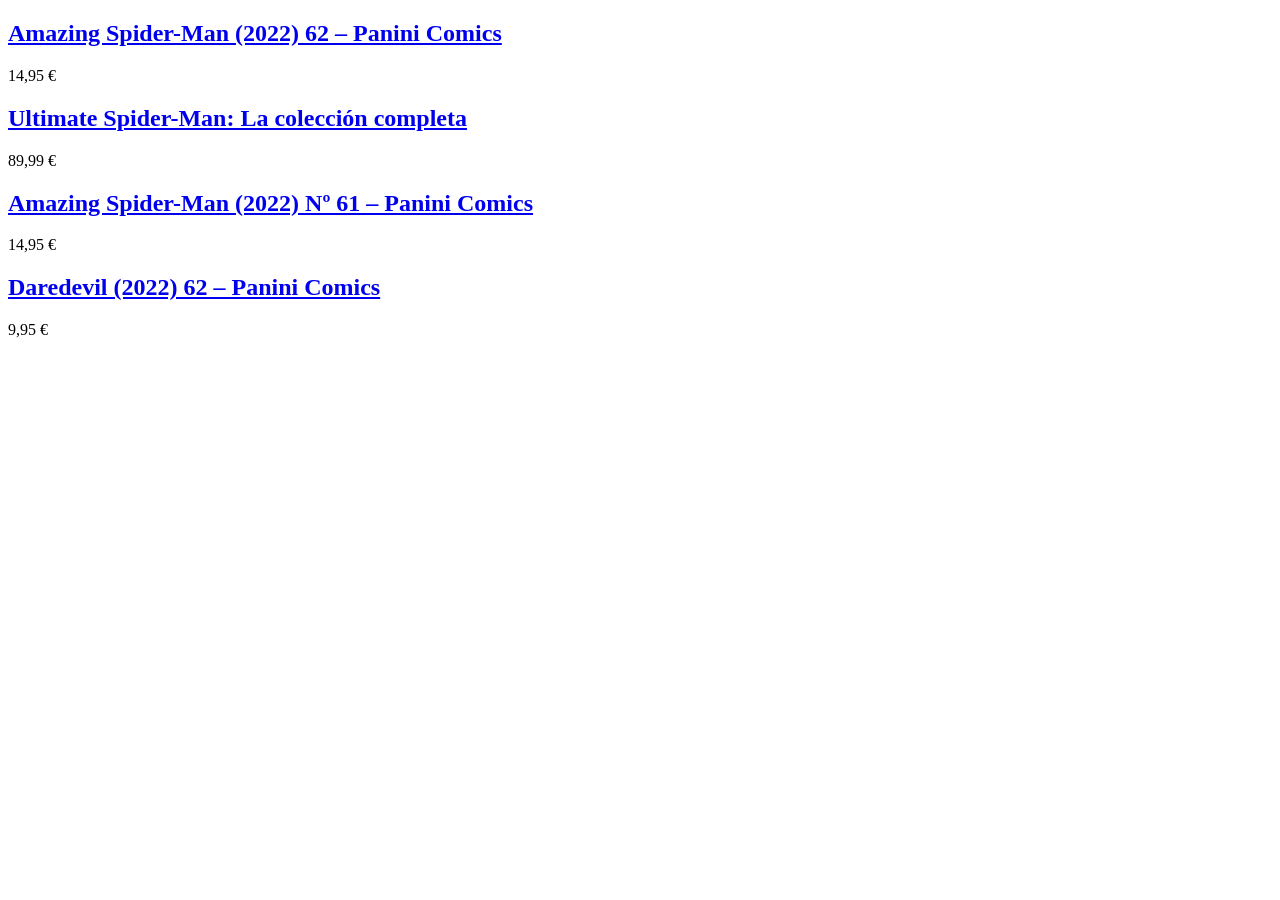
<file: tests/fixtures/amazon_search.html>
<!DOCTYPE html>
<html lang="es">
<head><title>Amazon.es : resultados de búsqueda</title></head>
<body>
<div class="s-result-list">
  <div data-component-type="s-search-result" data-asin="8412345678">
    <div>
      <a class="a-link-normal" href="/Amazing-Spider-Man-62-Panini/dp/B0EXAMPLE1/ref=sr_1_1">
        <h2><span>Amazing Spider-Man (2022) 62 – Panini Comics</span></h2>
      </a>
      <span class="a-offscreen">14,95&nbsp;€</span>
    </div>
  </div>
  <div data-component-type="s-search-result" data-asin="8412345679">
    <div>
      <a class="a-link-normal" href="/Ultimate-Spider-Man-Comics-Complete/dp/B0EXAMPLE2/ref=sr_1_2">
        <h2><span>Ultimate Spider-Man: La colección completa</span></h2>
      </a>
      <span class="a-offscreen">89,99&nbsp;€</span>
    </div>
  </div>
  <div data-component-type="s-search-result" data-asin="8412345680">
    <div>
      <a class="a-link-normal" href="/Amazing-Spider-Man-61/dp/B0EXAMPLE3/ref=sr_1_3">
        <h2><span>Amazing Spider-Man (2022) Nº 61 – Panini Comics</span></h2>
      </a>
      <span class="a-offscreen">14,95&nbsp;€</span>
    </div>
  </div>
  <div data-component-type="s-search-result" data-asin="8412345681">
    <div>
      <a class="a-link-normal" href="/Daredevil-40/dp/B0EXAMPLE4/ref=sr_1_4">
        <h2><span>Daredevil (2022) 62 – Panini Comics</span></h2>
      </a>
      <span class="a-offscreen">9,95&nbsp;€</span>
    </div>
  </div>
</div>
</body>
</html>
</file>
